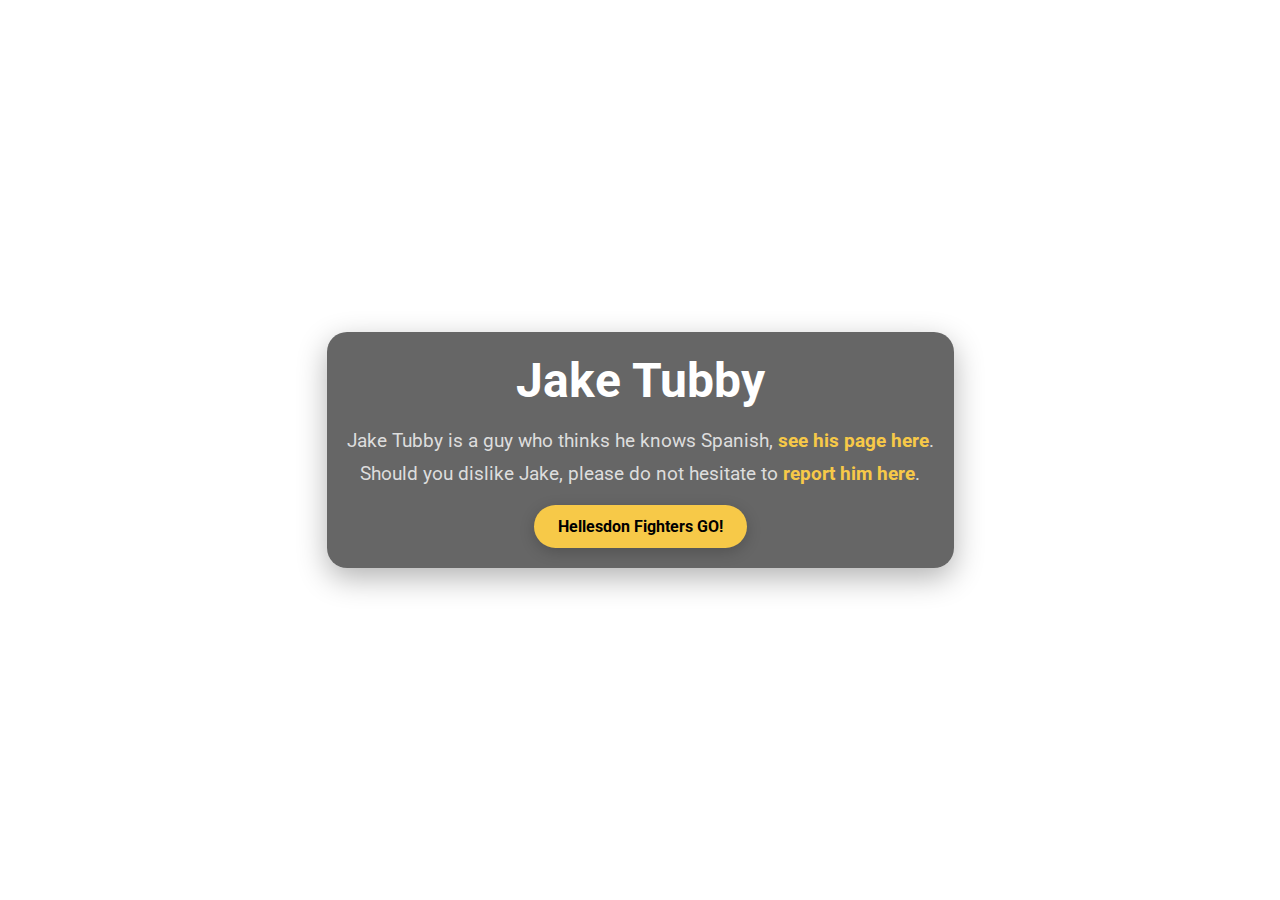
<file: index.html>
<!DOCTYPE html>
<html lang="en">
<head>
  <meta charset="UTF-8">
  <meta name="viewport" content="width=device-width, initial-scale=1.0">
  <title>Jake Tubby</title>
  <link rel="stylesheet" href="styles.css">
  <link rel="icon" href="https://cdn.spencers.zone/images/JakeTubbyCustom.png" type="image/x-icon">
  
  <!-- Open Graph Meta Tags -->
  <meta property="og:title" content="Jake Tubby">
  <meta property="og:description" content="Spanish lover">
  <meta property="og:url" content="https://tubby.spencers.zone/">
  <meta property="og:image" content="https://cdn.spencers.zone/images/JakeTubbyCustom.png"> <!-- Replace with a valid image URL -->
  <meta property="og:type" content="website">
  <meta property="og:locale" content="en_GB">

  <!-- Twitter Card Tags -->
  <meta name="twitter:card" content="summary_large_image">
  <meta name="twitter:title" content="Jake Tubby">
  <meta name="twitter:description" content="Spanish lover">
  <meta name="twitter:image" content="https://cdn.spencers.zone/images/JakeTubbyCustom.png">
</head>
<body>
  <div class="container">
    <h1>Jake Tubby</h1>
    <p>Jake Tubby is a guy who thinks he knows Spanish, <a href="https://www.spencers.zone/tubby">see his page here</a>.</p>
    <p>Should you dislike Jake, please do not hesitate to <a href="https://clicks.spencers.zone/error-report">report him here</a>.</p>
    <div class="button-container">
      <a href="https://go.spencers.zone" class="button home">Hellesdon Fighters GO!</a>
    </div>
  </div>
</body>
</html>
</file>
<file: styles.css>
@import url('https://fonts.googleapis.com/css2?family=Roboto:wght@400;700&display=swap');

/* Body Styling with Dynamic Background */
body {
  font-family: 'Roboto', sans-serif;
  margin: 0;
  padding: 0;
  display: flex;
  justify-content: center;
  align-items: center;
  min-height: 100vh;
  text-align: center;
  overflow: hidden;
  animation: backgroundColourCycle 10s infinite;
  color: #fff;
}

/* Background Colour Animation */
@keyframes backgroundColourCycle {
  0% { background-color: #ff6f61; }
  25% { background-color: #f7c948; }
  50% { background-color: #5cb85c; }
  75% { background-color: #4285f4; }
  100% { background-color: #ff6f61; }
}

/* Container Styling */
.container {
  max-width: 600px;
  padding: 20px;
  background: rgba(0, 0, 0, 0.6); /* Semi-transparent background */
  border-radius: 20px;
  box-shadow: 0 10px 30px rgba(0, 0, 0, 0.3);
}

/* Headings */
h1 {
  font-size: 3em;
  margin: 0 0 20px;
  color: #fff;
}

/* Paragraphs */
p {
  font-size: 1.2em;
  margin: 10px 0;
  color: #ddd;
}

/* Links */
a {
  color: #f7c948;
  text-decoration: none;
  font-weight: bold;
  transition: colour 0.3s;
}

a:hover {
  color: #ffe680;
}

/* Buttons */
.button-container {
  margin-top: 20px;
}

.button {
  display: inline-block;
  padding: 12px 24px;
  font-size: 1em;
  text-decoration: none;
  color: #000; /* Set text colour to black for contrast */
  background-color: #f7c948;
  border-radius: 25px;
  transition: background-color 0.3s ease, transform 0.3s ease;
  box-shadow: 0 4px 15px rgba(0, 0, 0, 0.2);
}

.button:hover {
  background-color: #ffe680;
  transform: translateY(-2px);
  color: #000; /* Ensure text is black when hovering */
}

.button:active {
  transform: translateY(0);
}


/* ============================== */
/* 404 Specific Styles */
/* ============================== */

/* Error-specific heading styling */
h1.error {
  font-size: 6em; /* Large for emphasis */
  margin: 0;
  color: #ff6f61; /* Error colour */
  text-shadow: 0 4px 15px rgba(0, 0, 0, 0.5);
}

/* Error-specific paragraph styling */
p.error {
  font-size: 1.5em; /* Slightly larger text */
  margin: 10px 0;
  color: #eee;
}

/* Support button styling */
.button.support {
  background-color: #ff6f61; /* Error colour */
}

.button.support:hover {
  background-color: #e94e4e; /* Darker error colour */
}
</file>
